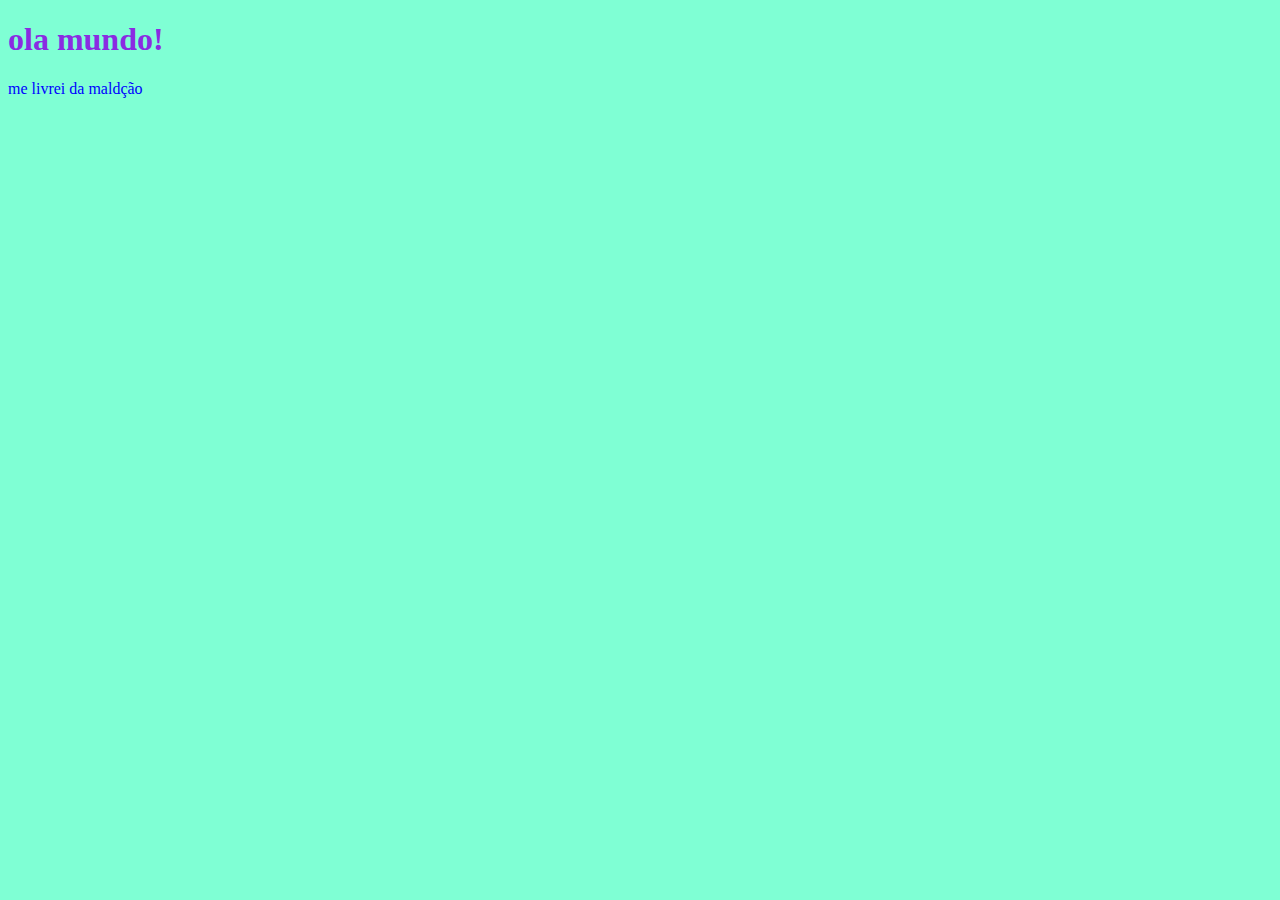
<file: exercicio1/index.html>
<!DOCTYPE html>
<html lang="en">
<head>
    <meta charset="UTF-8">
    <meta name="viewport" content="width=device-width, initial-scale=1.0">
    <title>Document</title>
    <style>
        body{
            background-color: aquamarine;
        }
        h1{
            color: blueviolet;
        }
        p{
            color: blue;
        }
    </style>
</head>
<body>
    <h1>ola mundo!</h1>
    <p>me livrei da maldção</p>
    <script>
        window.alert('tudo ok!')
        window.confirm('esta gostando do js')
        window.prompt('qual éo seu nome')
    </script>
</body>
</html>
</file>
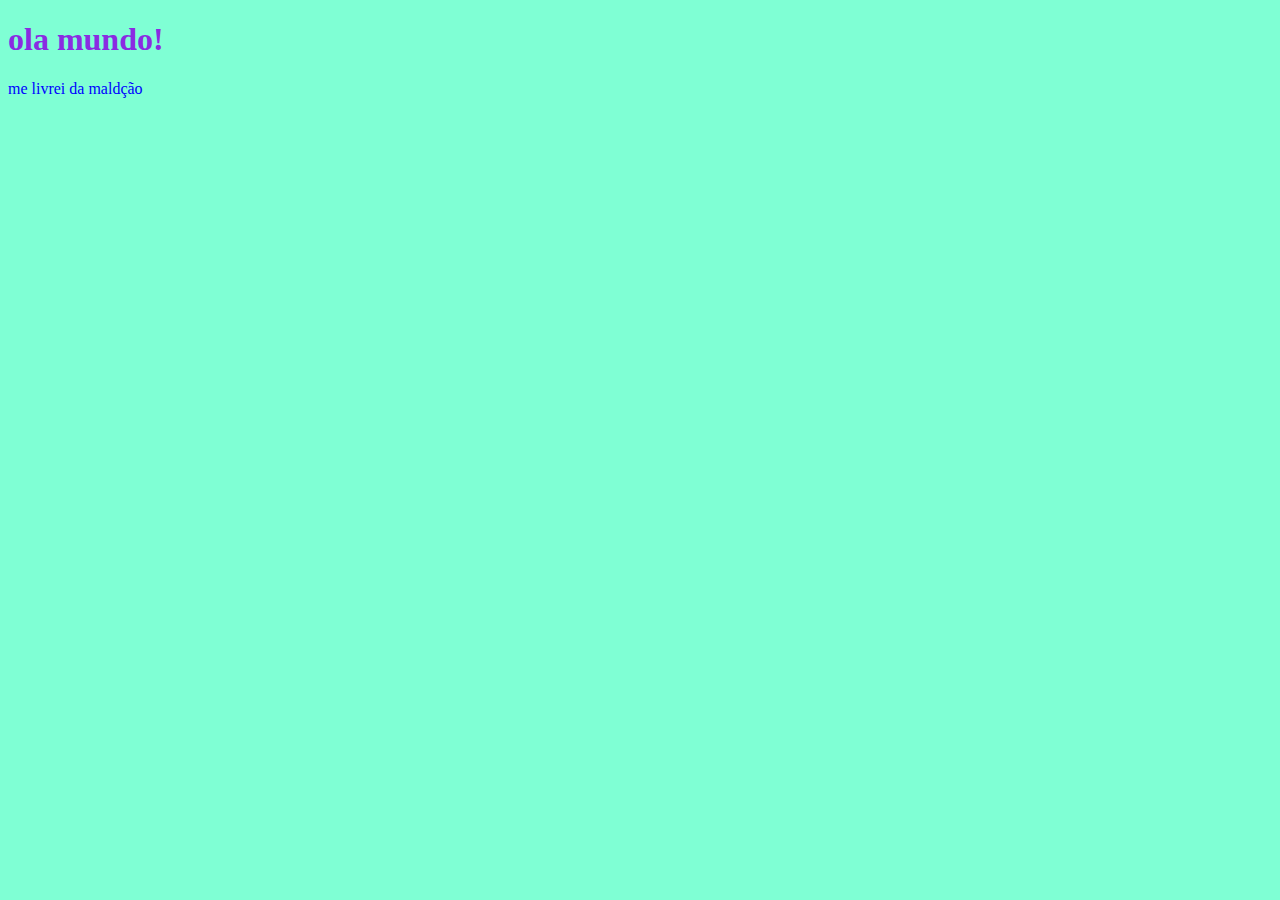
<file: exercicio2/index.html>
<!DOCTYPE html>
<html lang="en">
<head>
    <meta charset="UTF-8">
    <meta name="viewport" content="width=device-width, initial-scale=1.0">
    <title>Document</title>
    <style>
        body{
            background-color: aquamarine;
        }
        h1{
            color: blueviolet;
        }
        p{
            color: blue;
        }
    </style>
</head>
<body>
    <h1>ola mundo!</h1>
    <p>me livrei da maldção</p>
    <script>
    
       var nome = window.prompt('qual éo seu nome')
        window.alert('bem vindo !' + nome)

    </script>
</body>
</html>
</file>
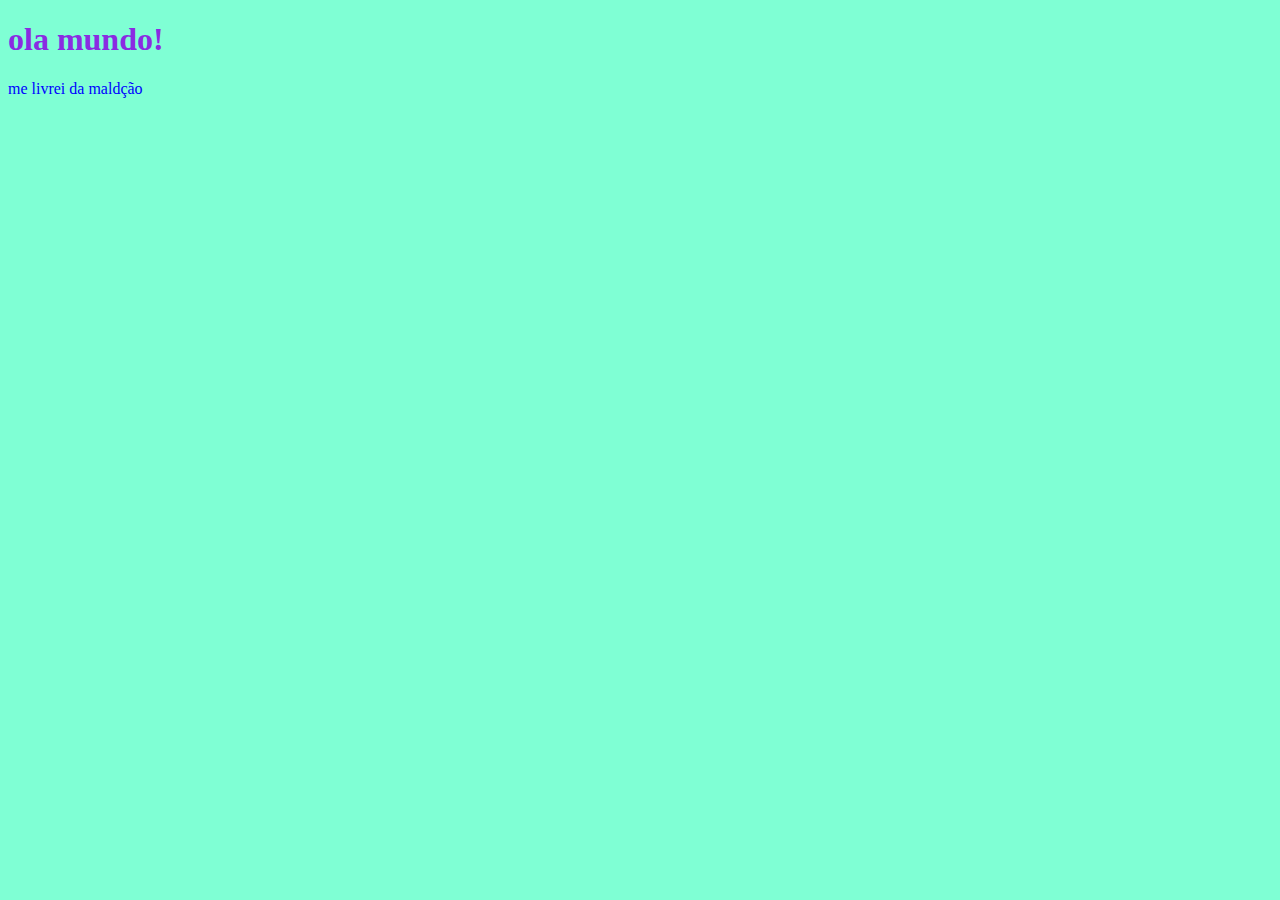
<file: exercicio3/index.html>
<!DOCTYPE html>
<html lang="en">
<head>
    <meta charset="UTF-8">
    <meta name="viewport" content="width=device-width, initial-scale=1.0">
    <title>Document</title>
    <style>
        body{
            background-color: aquamarine;
        }
        h1{
            color: blueviolet;
        }
        p{
            color: blue;
        }
    </style>
</head>
<body>
    <h1>ola mundo!</h1>
    <p>me livrei da maldção</p>
    <script>
    
       var n1 = Number (window.prompt('digite um numero'))
       var n2 = Number (window.prompt('digite outro numero'))
       var s= n1 + n2
      
       window.alert('a soma dos valores é?' + String(s))
    </script>   
</body>
</html>
</file>
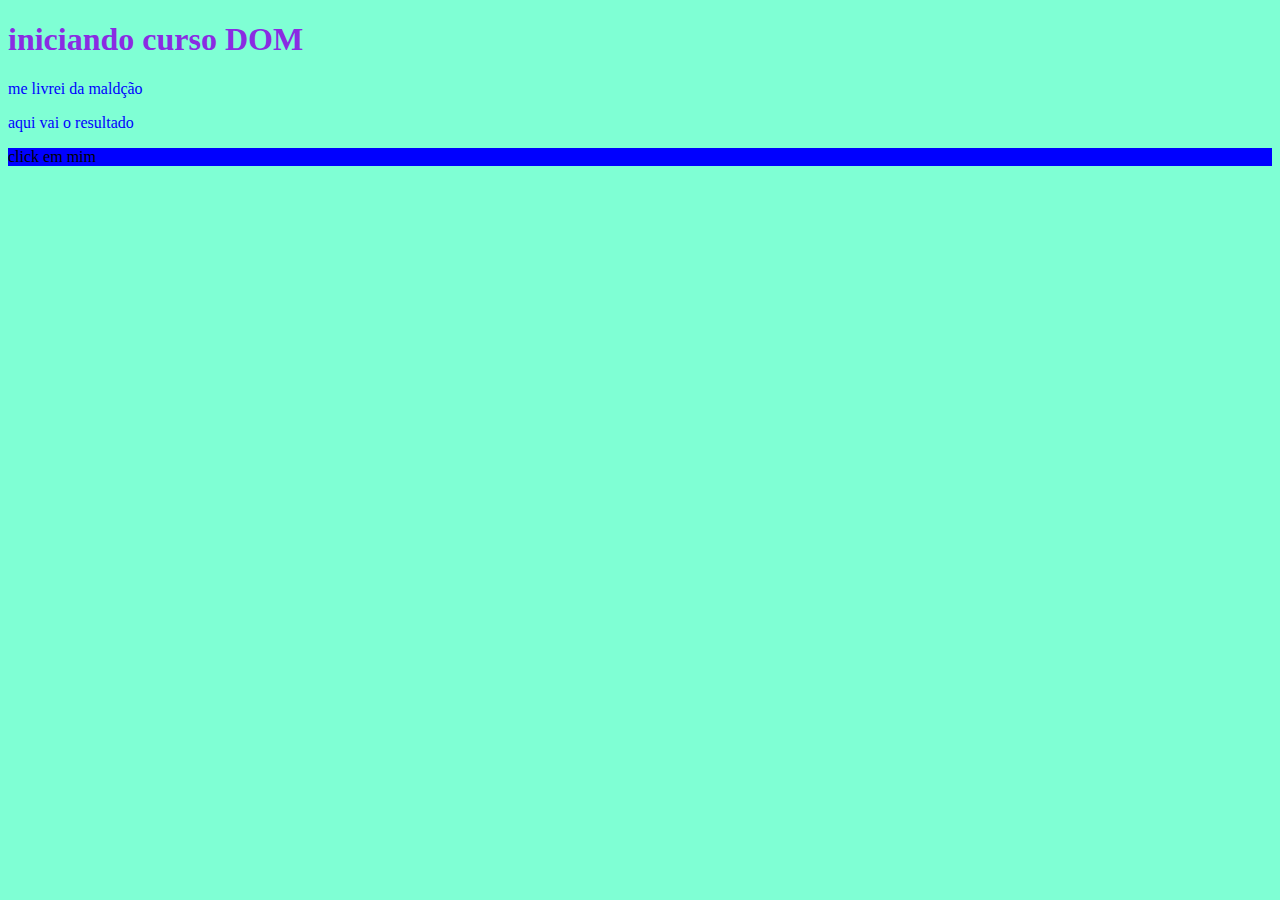
<file: exercicio5/index.html>
<!DOCTYPE html>
<html lang="en">
<head>
    <meta charset="UTF-8">
    <meta name="viewport" content="width=device-width, initial-scale=1.0">
    <title>Document</title>
    <style>
        body{
            background-color: aquamarine;
        }
        h1{
            color: blueviolet;
        }
        p{
            color: blue;
        }
    </style>
</head>
<body>
    <h1>iniciando curso DOM</h1>
    <p>me livrei da maldção</p>
    <p>aqui vai o resultado</p>
    <div id="msg">click em mim</div>

    <script>
        var corpo = window.document.body
        var p1 = window.document.getElementsByTagName('p')[1]
   // window.document.write('esta escrito assim' + p1.innerText)
   // var d = window.document.getElementById('msg')
   // d.style.background =' green'
    //window.document.getElementById('msg').innerText = 'olá!'
   // d.innerText = 'estou aguardando...'


 //  var d = window.document.getElementsByTagName('msg')[0]
   // d.innerText = 'ola'
   var d = window.document.querySelector('div#msg')
   d.style.background = 'blue'
    </script>   
</body>
</html>
</file>
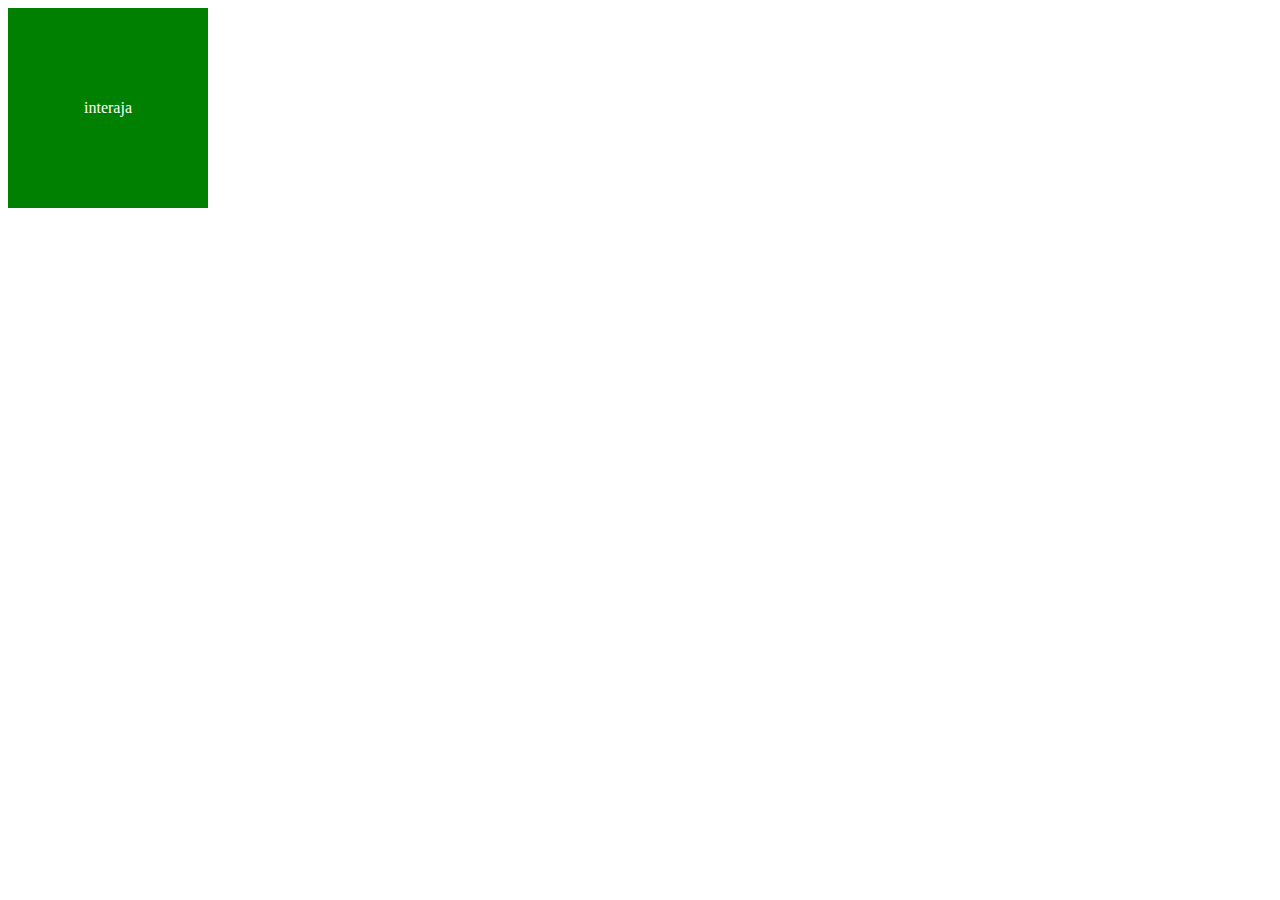
<file: exercicio6/index.html>
<!DOCTYPE html>
<html lang="pt-br">
<head>
    <meta charset="UTF-8">
    <meta name="viewport" content="width=device-width, initial-scale=1.0">
    <title>Eventos DOM</title>

    <style>
     div#area{
        font: normal;
        background: green;
        color: white;
        width: 200px;
        height: 200px;
        line-height: 200px;
        text-align: center;
     }
    </style>
    
</head>

<body>
  <div id="area" onclick="clicar()" onmouseenter="entrar()">
 interaja
  </div>  
  <script>
    var area = window.document.getElementById('area')
    a.addEventListener('click', clicar)
    a.addEventListener('mouseenter', entrar)
    a.addEventListener('mouseout', sair)

function clicar(){
a.innerText= 'clicou!'
a.style.backgound = 'red'
}
function entrar(){
a.innerText = 'entrou' 
}

function sair(){
   a.innerText='saiu'
   a.style.backgound = 'green'
}
</script>
</body>
</html>
</file>
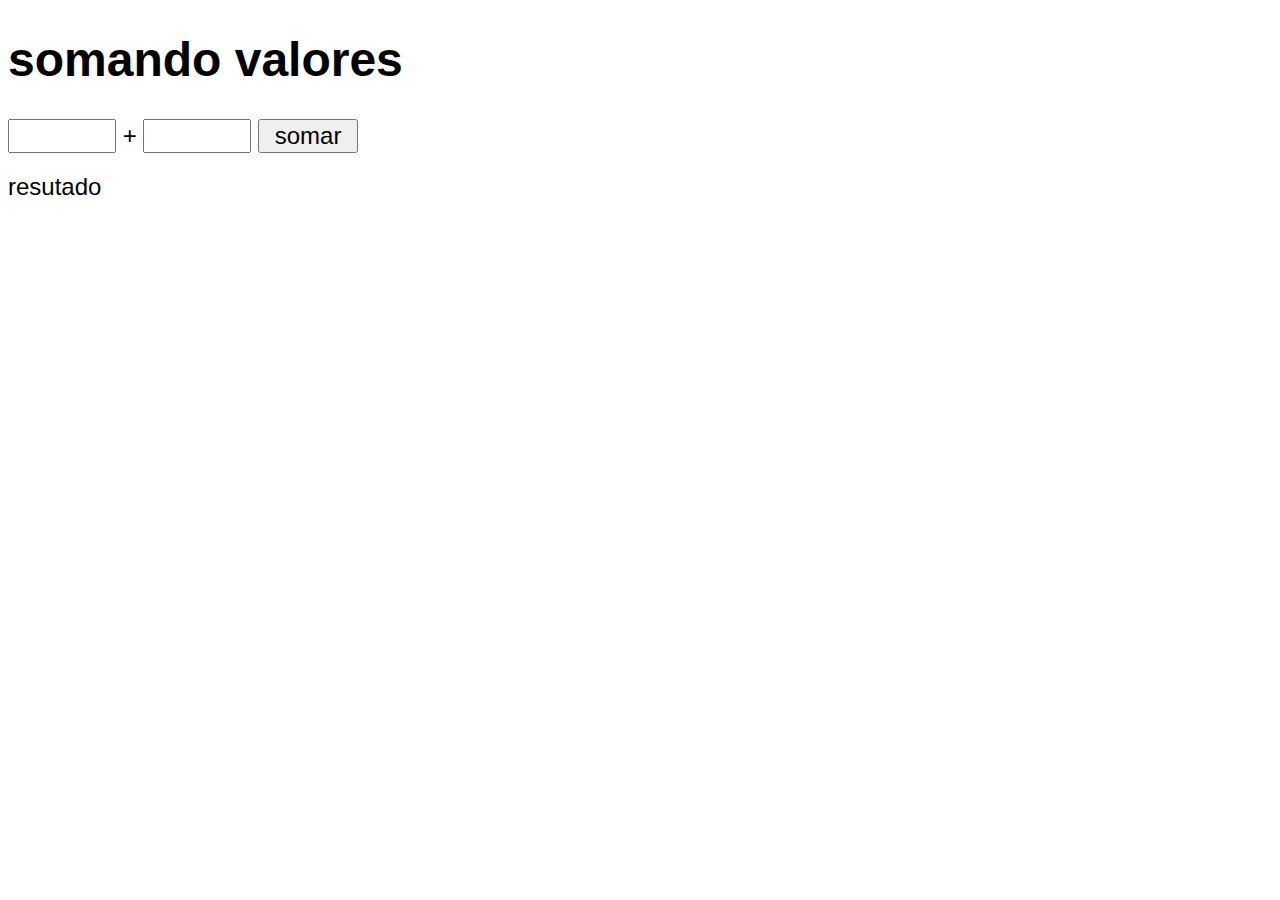
<file: exercicio7/index.html>
<!DOCTYPE html>
<html lang="pt-br">
<head>
    <meta charset="UTF-8">
    <meta name="viewport" content="width=device-width, initial-scale=1.0">
    <title>Somando numeros</title>
<style>
    body{
        font: normal 18pt Arial;
    }
    input {
        font: normal 18pt Arial;
        width: 100px;
    }

    div#res {
        margin-top: 20px;
    }
</style>
</head>
<body>
  <h1>somando valores</h1>  
  <input type="number" name="txtn1" id="txtn1"> +
  <input type="number" name="txtn2" id="txtn2">
  <input type="button" value="somar" onclick="somar()">
  <div id="res">resutado</div>
  <script>
    function somar() {
        var tn1 = window.document.getElementById('txtn1')
        var tn2 = window.document.querySelector('input#txtn2')
        var res = window.document.getElementById('res')
        var n1 = Number(tn1.value)
        var n2 = Number(tn2.value)
        var s = n1 + n2
        res.innerHTML = `A soma entre ${n1} e ${n2} é igual a ${s}`
    
    }
  </script>
</body>
</html>
</file>
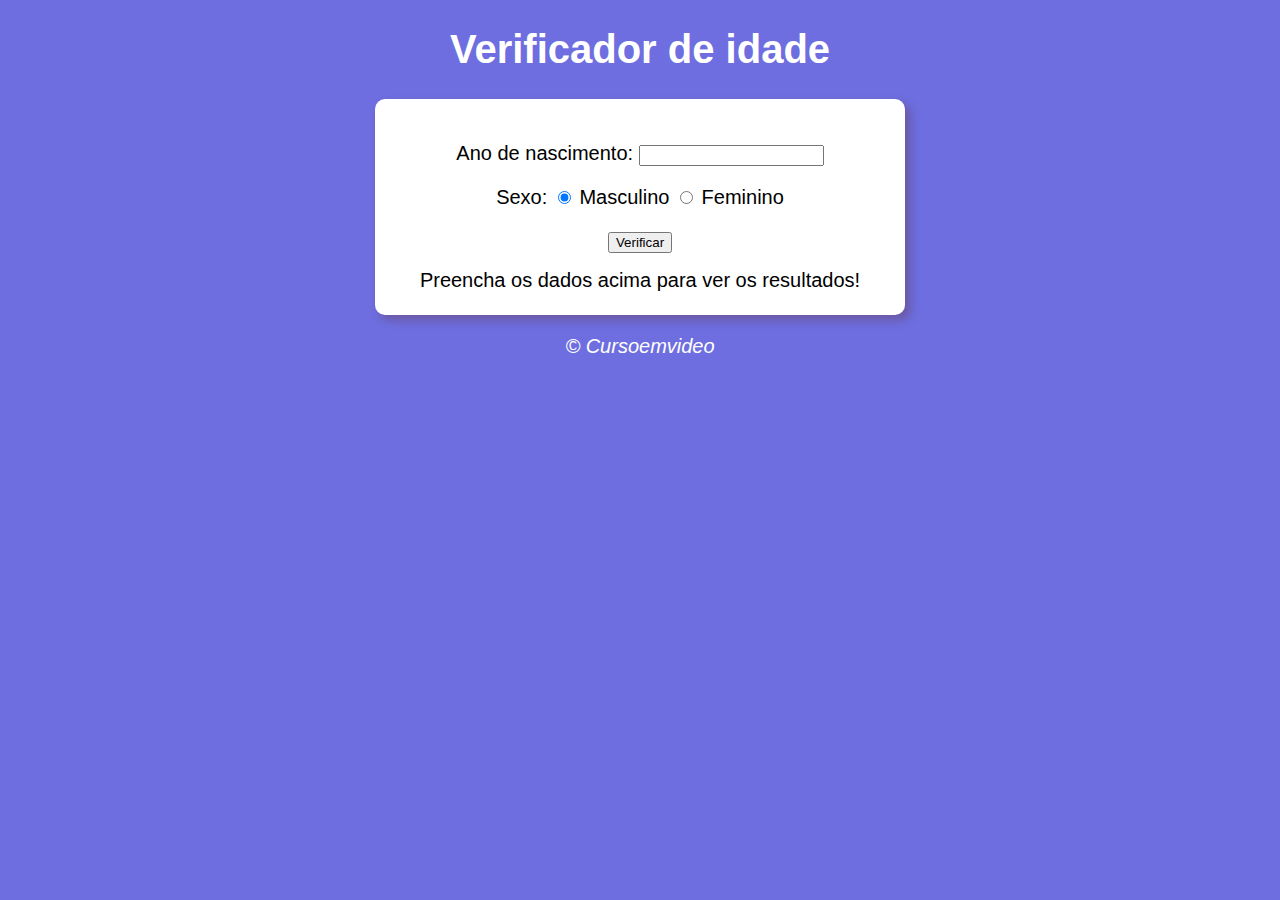
<file: avançadosJS/atividade2/index.html>
<!DOCTYPE html>
<html lang="pt-br">
<head>
  <meta charset="UTF-8" />
  <meta name="viewport" content="width=device-width, initial-scale=1.0" />
  <title>Verificador de idade</title>
  <link rel="stylesheet" href="style.css" />
</head>
<body onload="carregar()">
  <header>
    <h1>Verificador de idade</h1>
  </header>
  <section>
    <div>
      <p>
        Ano de nascimento:
        <input type="number" name="txtano" id="txtano" min="0" />
      </p>
      <p>
        Sexo:
        <input type="radio" name="txtsex" id="mas" checked />
        <label for="mas">Masculino</label>
        <input type="radio" name="txtsex" id="fem" />
        <label for="fem">Feminino</label>
      </p>
      <input type="button" value="Verificar" onclick="verificar()" />
    </div>
    <div id="res">
      Preencha os dados acima para ver os resultados!
    </div>
  </section>
  <footer>
    <p>&copy; Cursoemvideo</p>
  </footer>

  <script src="script.js"></script>
</body>
</html>
</file>
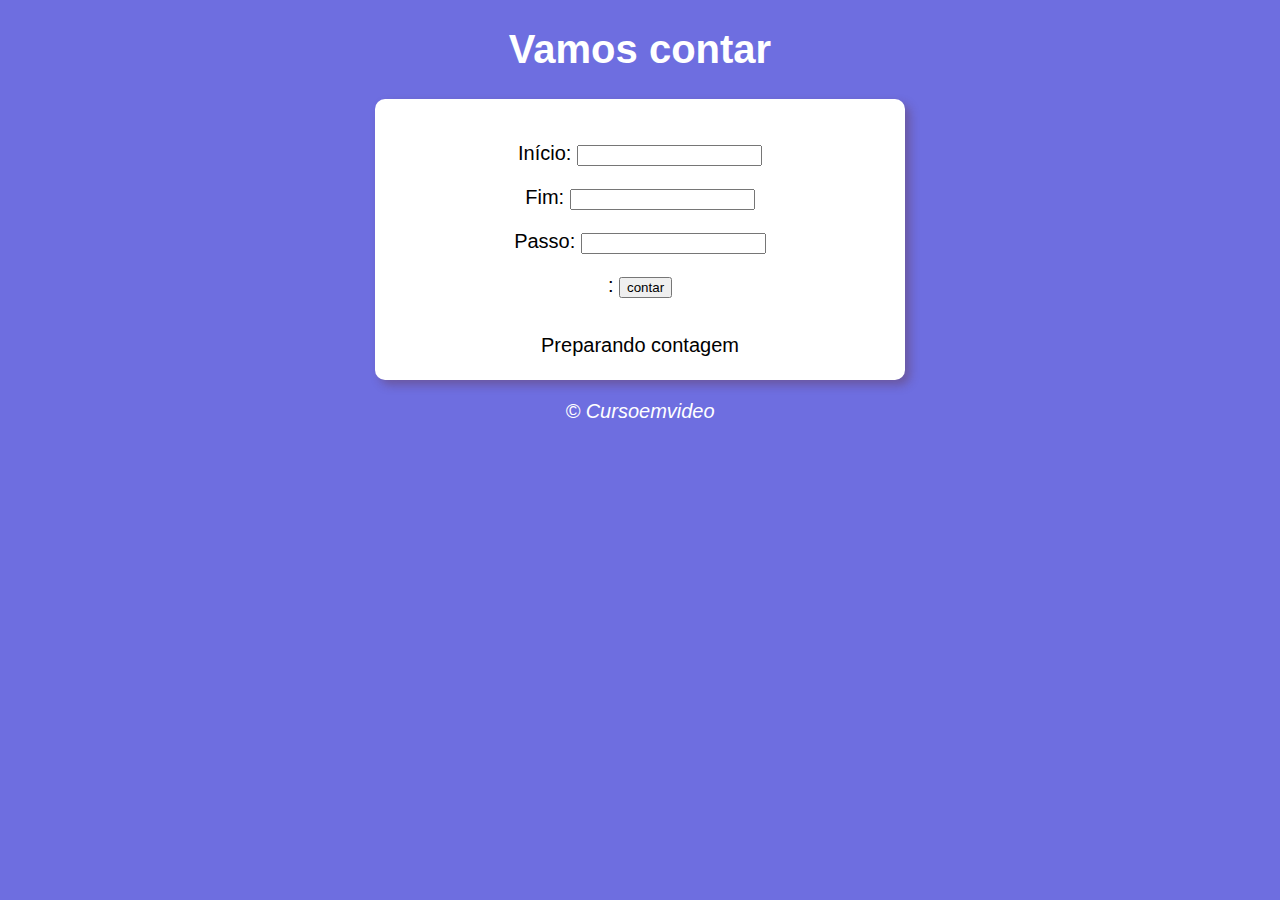
<file: avançadosJS/atividade3/index.html>
<!DOCTYPE html>
<html lang="pt-br">
<head>
  <meta charset="UTF-8" />
  <meta name="viewport" content="width=device-width, initial-scale=1.0" />
  <title>Contador</title>
  <link rel="stylesheet" href="style.css" />
</head>
<body >
  <header>
    <h1>Vamos contar</h1>
  </header>
  <section>
    <div id="dados">
      <p>Início: <input type="number" name="inicio" id="txti"></p>
      <p>Fim: <input type="number" name="fim" id="txtf"></p>
      <p>Passo: <input type="number" name="passo" id="txtp"></p>
      <p>: <input type="button" value="contar" onclick="contar()"></p>
    </div>
    <div id="res">
      Preparando contagem
    </div>
  </section>
  <footer>
    <p>&copy; Cursoemvideo</p>
  </footer>

  <script src="script.js"></script>
</body>
</html>
</file>
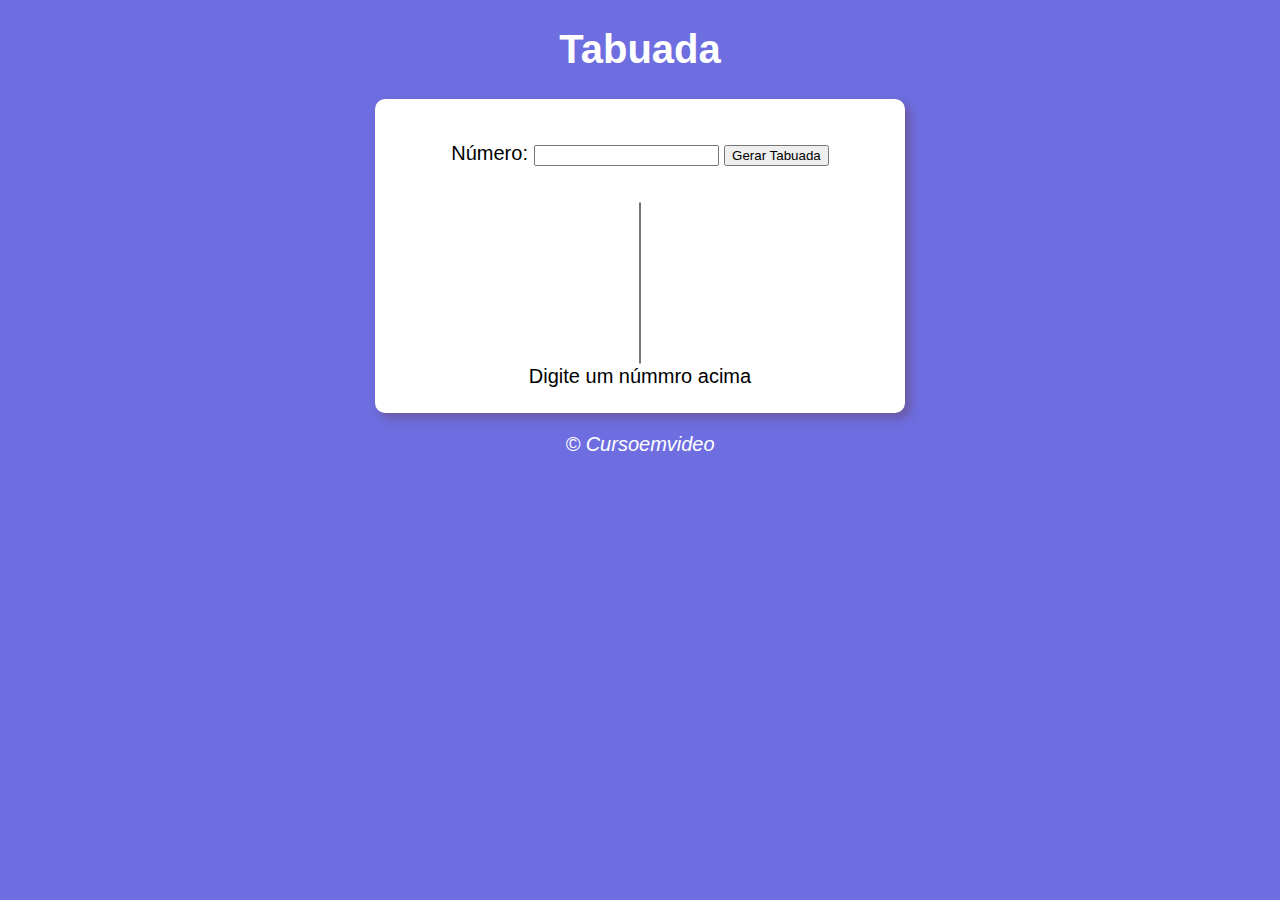
<file: avançadosJS/tabuada/index.html>
<!DOCTYPE html>
<html lang="pt-br">
<head>
  <meta charset="UTF-8" />
  <meta name="viewport" content="width=device-width, initial-scale=1.0" />
  <title>Tabuada</title>
  <link rel="stylesheet" href="style.css" />
</head>
<body >
  <header>
    <h1>Tabuada</h1>
  </header>
  <section>
    <div >
      <p>Número: <input type="number" name="num" id="txtn">
      <input type="button" value="Gerar Tabuada" onclick="tabuada()"></p>
    </div>
    <div id="res">
      <select name="tabuada" id="seltab" size="10"></select>
      <option >Digite um númmro acima</option>
    </div>
  </section>
  <footer>
    <p>&copy; Cursoemvideo</p>
  </footer>

  <script src="script.js"></script>
</body>
</html>
</file>
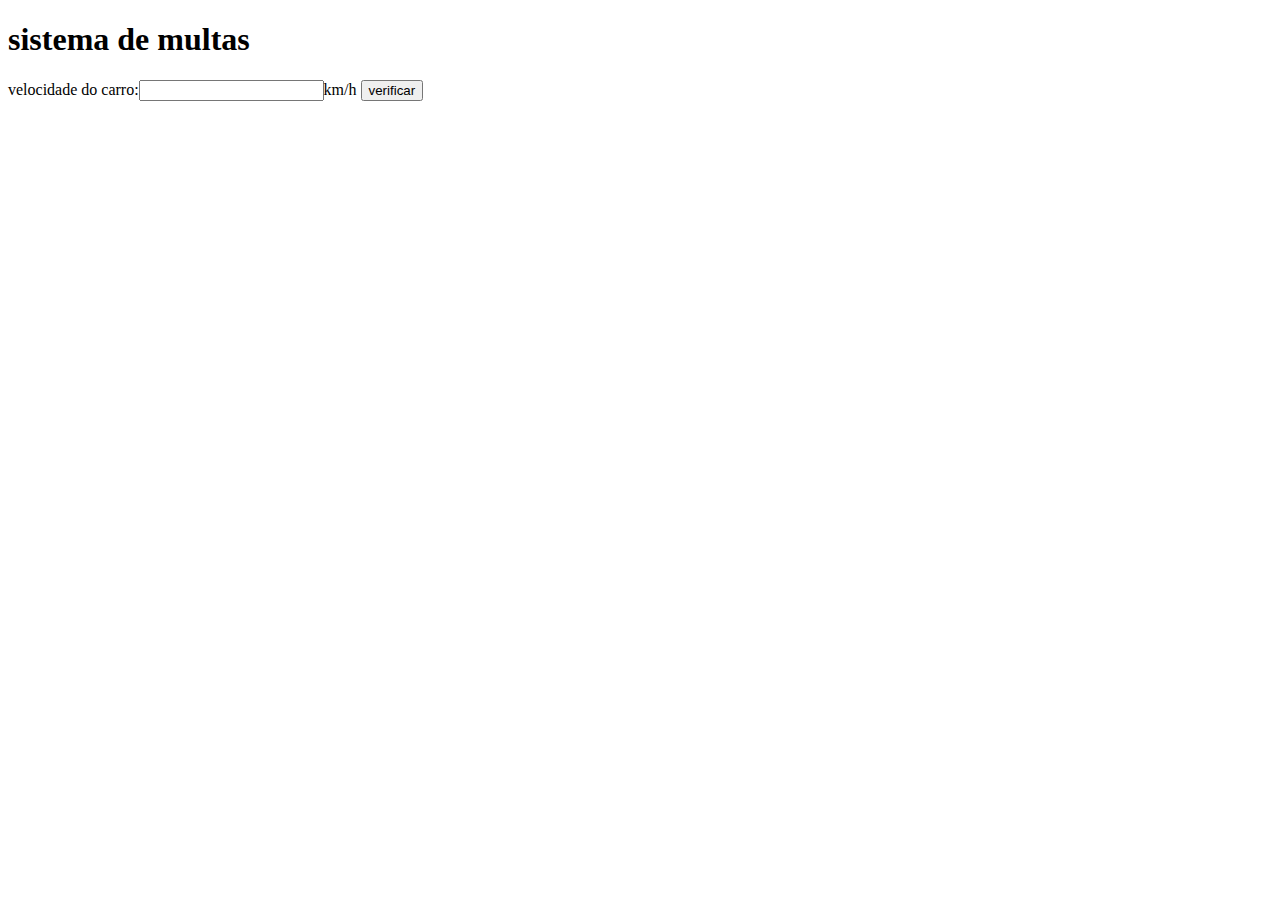
<file: condicoesIF/exercicios2/index.html>
<!DOCTYPE html>
<html lang="pt-br">
  <head>
    <meta charset="UTF-8" />
    <meta name="viewport" content="width=device-width, initial-scale=1.0" />
    <title>detran</title>
  </head>
  <body>
    <h1>sistema de multas</h1>
    velocidade do carro:<input type="number" name="txtvel" id="txtvel" />km/h
    <input type="button" value="verificar" onclick="calcular()" />
    <div id="res"></div>

    <script>
      function calcular() {
        var txtv = window.document.querySelector("input#txtvel");
        var res = window.document.querySelector("div#res");
        var vel = Number(txtv.value);
        res.innerHTML = `<p>sua velocidade atual é de <strong>${vel}km/h</strong></p> `;
        if (vel > 60) {
          res.innerHTML +=
            "<p>voce está <strong>multado</strong> por ecesso de velocidade</p>";
        }
        res.innerHTML += `<p>dirija sempre com cinto de segurança</p> `;
      }
    </script>
  </body>
</html>
</file>
<file: avançadosJS/atividade2/style.css>
body {
    background-color: rgb(110, 110, 224);
    font: normal 15pt Arial;
  }
  
  header {
    color: white;
    text-align: center;
  }
  
  section {
    background: white;
    border-radius: 10px;
    padding: 15px;
    width: 500px;
    margin: auto;
    box-shadow: 5px 5px 10px rgba(100, 44, 44, 0.352);
  }
  
  div {
    text-align: center;
    padding: 8px;
  }
  
  footer {
    color: white;
    text-align: center;
    font-style: italic;
  }
img{
    width: 250px;
    height: 250px;
    border-radius: 50%;
}
</file>
<file: avançadosJS/atividade3/style.css>
body {
    background-color: rgb(110, 110, 224);
    font: normal 15pt Arial;
  }
  
  header {
    color: white;
    text-align: center;
  }
  
  section {
    background: white;
    border-radius: 10px;
    padding: 15px;
    width: 500px;
    margin: auto;
    box-shadow: 5px 5px 10px rgba(100, 44, 44, 0.352);
  }
  
  div {
    text-align: center;
    padding: 8px;
  }
  
  footer {
    color: white;
    text-align: center;
    font-style: italic;
  }
img{
    width: 250px;
    height: 250px;
    border-radius: 50%;
}
</file>
<file: avançadosJS/tabuada/style.css>
body {
    background-color: rgb(110, 110, 224);
    font: normal 15pt Arial;
  }
  
  header {
    color: white;
    text-align: center;
  }
  
  section {
    background: white;
    border-radius: 10px;
    padding: 15px;
    width: 500px;
    margin: auto;
    box-shadow: 5px 5px 10px rgba(100, 44, 44, 0.352);
  }
  
  div {
    text-align: center;
    padding: 8px;
  }
  
  footer {
    color: white;
    text-align: center;
    font-style: italic;
  }
img{
    width: 250px;
    height: 250px;
    border-radius: 50%;
}
</file>
